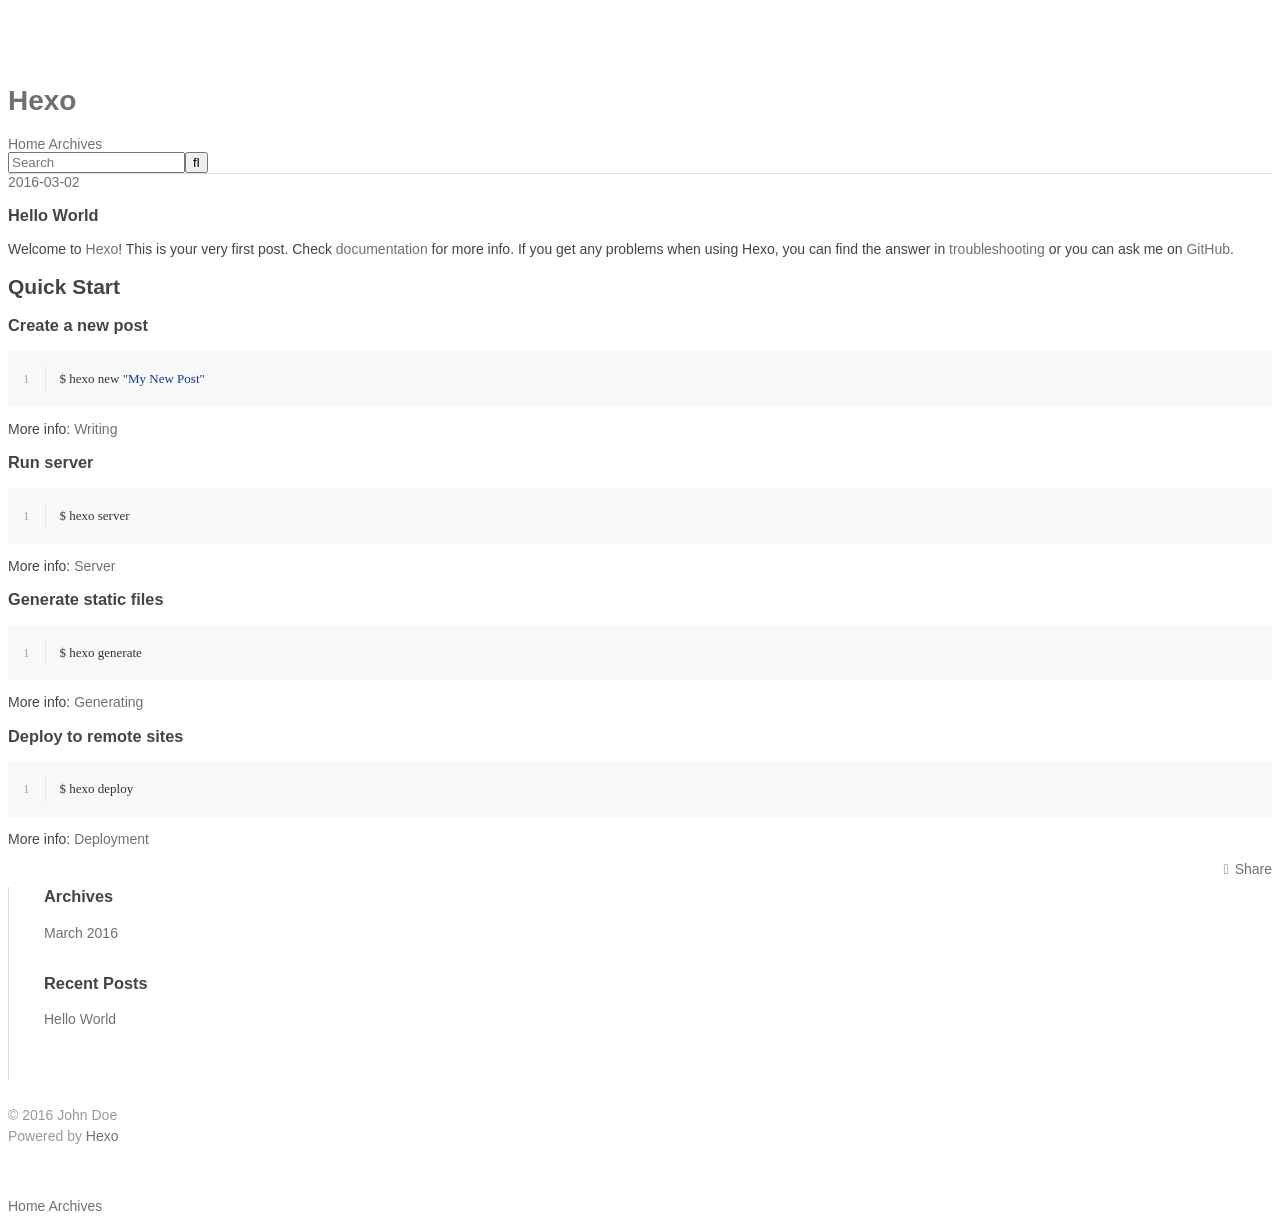
<file: 2016/03/02/hello-world/index.html>
<!DOCTYPE html>
<html>
<head>
  <meta charset="utf-8">
  
  <title>Hello World | Hexo</title>
  <meta name="viewport" content="width=device-width, initial-scale=1, maximum-scale=1">
  <meta name="description" content="Welcome to Hexo! This is your very first post. Check documentation for more info. If you get any problems when using Hexo, you can find the answer in troubleshooting or you can ask me on GitHub.
Quick">
<meta property="og:type" content="article">
<meta property="og:title" content="Hello World">
<meta property="og:url" content="http://yoursite.com/2016/03/02/hello-world/index.html">
<meta property="og:site_name" content="Hexo">
<meta property="og:description" content="Welcome to Hexo! This is your very first post. Check documentation for more info. If you get any problems when using Hexo, you can find the answer in troubleshooting or you can ask me on GitHub.
Quick">
<meta property="og:updated_time" content="2016-03-02T02:04:18.376Z">
<meta name="twitter:card" content="summary">
<meta name="twitter:title" content="Hello World">
<meta name="twitter:description" content="Welcome to Hexo! This is your very first post. Check documentation for more info. If you get any problems when using Hexo, you can find the answer in troubleshooting or you can ask me on GitHub.
Quick">
  
    <link rel="alternate" href="/atom.xml" title="Hexo" type="application/atom+xml">
  
  
    <link rel="icon" href="/favicon.png">
  
  
    <link href="//fonts.googleapis.com/css?family=Source+Code+Pro" rel="stylesheet" type="text/css">
  
  <link rel="stylesheet" href="/css/style.css">
  

</head>

<body>
  <div id="container">
    <div id="wrap">
      <header id="header">
  <div id="banner"></div>
  <div id="header-outer" class="outer">
    <div id="header-title" class="inner">
      <h1 id="logo-wrap">
        <a href="/" id="logo">Hexo</a>
      </h1>
      
    </div>
    <div id="header-inner" class="inner">
      <nav id="main-nav">
        <a id="main-nav-toggle" class="nav-icon"></a>
        
          <a class="main-nav-link" href="/">Home</a>
        
          <a class="main-nav-link" href="/archives">Archives</a>
        
      </nav>
      <nav id="sub-nav">
        
          <a id="nav-rss-link" class="nav-icon" href="/atom.xml" title="RSS Feed"></a>
        
        <a id="nav-search-btn" class="nav-icon" title="Search"></a>
      </nav>
      <div id="search-form-wrap">
        <form action="//google.com/search" method="get" accept-charset="UTF-8" class="search-form"><input type="search" name="q" results="0" class="search-form-input" placeholder="Search"><button type="submit" class="search-form-submit">&#xF002;</button><input type="hidden" name="sitesearch" value="http://yoursite.com"></form>
      </div>
    </div>
  </div>
</header>
      <div class="outer">
        <section id="main"><article id="post-hello-world" class="article article-type-post" itemscope itemprop="blogPost">
  <div class="article-meta">
    <a href="/2016/03/02/hello-world/" class="article-date">
  <time datetime="2016-03-02T02:04:18.376Z" itemprop="datePublished">2016-03-02</time>
</a>
    
  </div>
  <div class="article-inner">
    
    
      <header class="article-header">
        
  
    <h1 class="article-title" itemprop="name">
      Hello World
    </h1>
  

      </header>
    
    <div class="article-entry" itemprop="articleBody">
      
        <p>Welcome to <a href="https://hexo.io/" target="_blank" rel="external">Hexo</a>! This is your very first post. Check <a href="https://hexo.io/docs/" target="_blank" rel="external">documentation</a> for more info. If you get any problems when using Hexo, you can find the answer in <a href="https://hexo.io/docs/troubleshooting.html" target="_blank" rel="external">troubleshooting</a> or you can ask me on <a href="https://github.com/hexojs/hexo/issues" target="_blank" rel="external">GitHub</a>.</p>
<h2 id="Quick-Start"><a href="#Quick-Start" class="headerlink" title="Quick Start"></a>Quick Start</h2><h3 id="Create-a-new-post"><a href="#Create-a-new-post" class="headerlink" title="Create a new post"></a>Create a new post</h3><figure class="highlight bash"><table><tr><td class="gutter"><pre><span class="line">1</span><br></pre></td><td class="code"><pre><span class="line">$ hexo new <span class="string">"My New Post"</span></span><br></pre></td></tr></table></figure>
<p>More info: <a href="https://hexo.io/docs/writing.html" target="_blank" rel="external">Writing</a></p>
<h3 id="Run-server"><a href="#Run-server" class="headerlink" title="Run server"></a>Run server</h3><figure class="highlight bash"><table><tr><td class="gutter"><pre><span class="line">1</span><br></pre></td><td class="code"><pre><span class="line">$ hexo server</span><br></pre></td></tr></table></figure>
<p>More info: <a href="https://hexo.io/docs/server.html" target="_blank" rel="external">Server</a></p>
<h3 id="Generate-static-files"><a href="#Generate-static-files" class="headerlink" title="Generate static files"></a>Generate static files</h3><figure class="highlight bash"><table><tr><td class="gutter"><pre><span class="line">1</span><br></pre></td><td class="code"><pre><span class="line">$ hexo generate</span><br></pre></td></tr></table></figure>
<p>More info: <a href="https://hexo.io/docs/generating.html" target="_blank" rel="external">Generating</a></p>
<h3 id="Deploy-to-remote-sites"><a href="#Deploy-to-remote-sites" class="headerlink" title="Deploy to remote sites"></a>Deploy to remote sites</h3><figure class="highlight bash"><table><tr><td class="gutter"><pre><span class="line">1</span><br></pre></td><td class="code"><pre><span class="line">$ hexo deploy</span><br></pre></td></tr></table></figure>
<p>More info: <a href="https://hexo.io/docs/deployment.html" target="_blank" rel="external">Deployment</a></p>

      
    </div>
    <footer class="article-footer">
      <a data-url="http://yoursite.com/2016/03/02/hello-world/" data-id="cilaa0uju0000wwfojskgdgu2" class="article-share-link">Share</a>
      
      
    </footer>
  </div>
  
    
  
</article>

</section>
        
          <aside id="sidebar">
  
    

  
    

  
    
  
    
  <div class="widget-wrap">
    <h3 class="widget-title">Archives</h3>
    <div class="widget">
      <ul class="archive-list"><li class="archive-list-item"><a class="archive-list-link" href="/archives/2016/03/">March 2016</a></li></ul>
    </div>
  </div>


  
    
  <div class="widget-wrap">
    <h3 class="widget-title">Recent Posts</h3>
    <div class="widget">
      <ul>
        
          <li>
            <a href="/2016/03/02/hello-world/">Hello World</a>
          </li>
        
      </ul>
    </div>
  </div>

  
</aside>
        
      </div>
      <footer id="footer">
  
  <div class="outer">
    <div id="footer-info" class="inner">
      &copy; 2016 John Doe<br>
      Powered by <a href="http://hexo.io/" target="_blank">Hexo</a>
    </div>
  </div>
</footer>
    </div>
    <nav id="mobile-nav">
  
    <a href="/" class="mobile-nav-link">Home</a>
  
    <a href="/archives" class="mobile-nav-link">Archives</a>
  
</nav>
    

<script src="//ajax.googleapis.com/ajax/libs/jquery/2.0.3/jquery.min.js"></script>


  <link rel="stylesheet" href="/fancybox/jquery.fancybox.css">
  <script src="/fancybox/jquery.fancybox.pack.js"></script>


<script src="/js/script.js"></script>

  </div>
</body>
</html>
</file>
<file: css/style.css>
/**
 *
 * @package Maupassant
 * @author cho
 * @version 2.0
 * @link http://chopstack.com
 */
body {
  background-color: #FFF;
  color: #444;
  font-family: "TIBch", "Classic Grotesque W01", "Helvetica Neue", Arial, "Hiragino Sans GB", "STHeiti", "Microsoft YaHei", "WenQuanYi Micro Hei", SimSun, sans-serif;
  -webkit-font-smoothing: antialiased;
  -moz-osx-font-smoothing: grayscale;
  font-size: 14px; }

.body_container {
  padding: 0 60px;
  max-width: 1150px;
  margin: 0 auto; }

.content_container {
  padding-right: 50px;
  padding-top: 20px; }

#fb_comments_container {
  margin-top: 35px;
  padding-top: 20px;
  border-top: 1px solid rgba(150, 150, 150, 0.2); }

a, button.submit {
  color: #6E7173;
  text-decoration: none;
  -webkit-transition: all .1s ease-in;
  -moz-transition: all .1s ease-in;
  -o-transition: all .1s ease-in;
  transition: all .1s ease-in; }

a:hover, a:active {
  color: #444; }

a:focus {
  outline: auto; }

.clear {
  clear: both; }

#header {
  padding: 58px 0 0;
  text-align: left;
  border-bottom: 1px solid #ddd;
  position: relative; }
  #header .site-name {
    margin-bottom: 40px; }
    #header .site-name h1 {
      padding: 0;
      margin: 0;
      height: 0;
      overflow: hidden; }
    #header .site-name #logo {
      font: bold 38px/1.12 "Times New Roman", Georgia, Times, sans-serif;
      color: #555; }
      #header .site-name #logo span, #header .site-name #logo:hover {
        color: #777; }
    #header .site-name .description {
      margin: .2em 0 0;
      color: #999; }
  #header #nav-menu {
    margin: 10px 0 -1px;
    padding: 0;
    position: absolute;
    right: 0;
    bottom: 0; }
    #header #nav-menu a {
      display: inline-block;
      padding: 3px 20px 3px;
      line-height: 30px;
      color: #444;
      font-size: 13px;
      border: 1px solid transparent; }
      #header #nav-menu a:hover {
        border-bottom-color: #444; }
      #header #nav-menu a.current {
        border: 1px solid #ddd;
        border-bottom-color: #fff; }

#sidebar {
  border-left: 1px solid #ddd;
  padding-left: 35px;
  margin-top: 40px;
  padding-bottom: 20px;
  word-wrap: break-word; }
  #sidebar .widget {
    margin-bottom: 30px; }
    #sidebar .widget .widget-title {
      color: #6E7173;
      line-height: 2.7;
      margin-top: 0;
      font-size: 16px;
      border-bottom: 1px solid #ddd;
      display: block;
      font-weight: normal; }
    #sidebar .widget .comments-title {
      color: #6E7173;
      line-height: 2.7;
      margin-top: 0;
      font-size: 16px;
      border-bottom: 0px solid #ddd;
      display: block;
      font-weight: normal; }
    #sidebar .widget .tagcloud {
      margin-top: 10px; }
      #sidebar .widget .tagcloud a {
        line-height: 1.5;
        padding: 5px; }
    #sidebar .widget ul {
      list-style: none;
      padding: 0; }
      #sidebar .widget ul li {
        margin: 5px 0;
        line-height: 1.5; }
  #sidebar .search-form {
    position: relative;
    overflow: hidden; }
    #sidebar .search-form input {
      background: #fff 8px 8px no-repeat url([data-uri]%2BR8AAAACXBIWXMAAAsTAAALEwEAmpwYAAAAIGNIUk0AAG11AABzoAAA%2FN0AAINkAABw6AAA7GgAADA%2BAAAQkOTsmeoAAAESSURBVHjajNCxS9VRGMbxz71E4OwgoXPQxVEpXCI47%2BZqGP0LCoJO7UVD3QZzb3SwcHB7F3Uw3Zpd%2FAPCcJKG7Dj4u%2FK7Pwp94HDg5Xyf5z1Pr9YKImKANTzFXxzjU2ae6qhXaxURr%2FAFl9hHDy%2FwEK8z89sYVEp5gh84wMvMvGiSJ%2FEV85jNzLMR1McqfmN5BEBmnmMJFSvtpH7jdJiZv7q7Z%2BZPfMdcF6rN%2FT%2F1m2LGBkd4HhFT3dcRMY2FpskxaLNpayciHrWAGeziD7b%2BVfkithuTk8bkGa4wgWFmbrSTZOYeBvjc%2BucQj%2FEe6xHx4Taq1nrnKaW8K6XUUsrHWuvNevdRRLzFGwzvDbXAB9cDAHvhedDruuxSAAAAAElFTkSuQmCC);
      display: inline-block;
      height: 16px;
      padding: 7px 11px 7px 28px;
      border: 1px solid #bbb;
      border: 1px solid rgba(0, 0, 0, 0.25);
      font-weight: 400;
      color: #444;
      font-size: 14px;
      line-height: 16px;
      box-sizing: content-box;
      background-clip: padding-box;
      -webkit-border-radius: 5px;
      -moz-border-radius: 5px;
      -ms-border-radius: 5px;
      -o-border-radius: 5px;
      border-radius: 5px;
      -webkit-box-shadow: none;
      -moz-box-shadow: none;
      box-shadow: none; }

/* title for search result or tagged posts*/
.label-title {
  margin-top: 1.1em;
  font-size: 20px;
  font-weight: normal;
  color: #888; }

.post {
  padding: 25px 0 15px; }
  .post .post-title {
    margin: 0;
    color: #555;
    text-align: left;
    font: bold 25px/1.1 "ff-tisa-web-pro", Cambria, "Times New Roman", Georgia, Times, sans-serif; }
    .post .post-title a {
      color: #555; }
  .post .post-meta {
    padding: 0;
    margin: 15px 0 0;
    color: #6E7173;
    float: left;
    display: inline;
    text-indent: .15em; }
    .post .post-meta:before {
      font-family: "FontAwesome";
      content: "\f073";
      padding-right: 0.3em; }
    .post .post-meta .category:before {
      font-family: "FontAwesome";
      content: "\f07c";
      padding-right: 0.3em; }
    .post .post-meta #busuanzi_value_page_pv:before {
      font-family: "FontAwesome";
      content: "\f024";
      padding-right: 0.3em; }
  .post .ds-thread-count {
    padding: 0;
    margin: 15px 0 0;
    color: #6E7173;
    float: right;
    display: inline;
    text-indent: .15em; }
    .post .ds-thread-count:before {
      font-family: "FontAwesome";
      content: "\f0e5";
      padding-right: 0.3em; }
    .post .ds-thread-count:hover {
      color: #444; }
  .post .disqus-comment-count {
    padding: 0;
    margin: 15px 0 0;
    color: #6E7173;
    float: right;
    display: inline;
    text-indent: .15em; }
    .post .disqus-comment-count:before {
      font-family: "FontAwesome";
      content: "\f0e5";
      padding-right: 0.3em; }
    .post .disqus-comment-count:hover {
      color: #444; }
  .post .post-content {
    clear: left;
    font-size: 15px;
    line-height: 1.77;
    color: #444;
    padding-top: 15px;
    text-align: justify;
    text-justify: distribute;
    word-break: normal; }
    .post .post-content h2 {
      margin: 1.4em 0 1.1em;
      border-bottom: 1px solid #eee;
      overflow: hidden; }
    .post .post-content h3 {
      margin: 1.4em 0 1.1em; }
    .post .post-content pre code {
      padding: 0 2em; }
    .post .post-content p {
      margin: 0 0 1.234em; }
      .post .post-content p code {
        padding: 2px 4px;
        background-color: #fdf6e3;
        border: none;
        color: #657b83;
        font-size: 12px;
        white-space: pre-wrap; }
      .post .post-content p a {
        color: #01579f;
        padding-bottom: 2px;
        word-break: break-all; }
        .post .post-content p a:hover {
          text-decoration: underline; }
      .post .post-content p .caption {
        color: #444;
        display: block;
        font-size: 0.9em;
        margin-top: 0.1em;
        position: relative;
        text-align: center; }
    .post .post-content hr {
      margin: 2.4em auto;
      border: none;
      border-top: 1px solid #eee;
      position: relative; }
    .post .post-content img {
      max-width: 100%;
      padding: 0.5em 0;
      margin: auto;
      display: block; }
    .post .post-content ul, .post .post-content ol {
      border-radius: 3px;
      margin: 1em 0; }
      .post .post-content ul ul, .post .post-content ol ul {
        margin: 0; }
      .post .post-content ul code, .post .post-content ol code {
        padding: 2px 4px;
        background-color: #fdf6e3;
        border: none;
        color: #657b83;
        font-size: 12px;
        white-space: pre-wrap; }
      .post .post-content ul a, .post .post-content ol a {
        color: #01579f;
        padding-bottom: 2px;
        word-break: break-all; }
        .post .post-content ul a:hover, .post .post-content ol a:hover {
          text-decoration: underline; }
  .post .tags {
    padding-bottom: 1em; }
    .post .tags a {
      margin-right: .5em; }
      .post .tags a:before {
        font-family: "FontAwesome";
        content: "\f0c6";
        padding-right: 0.3em; }

.page-navigator {
  border-top: 1px solid #ddd;
  list-style: none;
  margin-top: 25px;
  padding: 25px 0 0;
  font-size: 14px;
  text-align: center; }
  .page-navigator .page-number {
    display: inline-block;
    margin: 0 5px 5px 0; }
  .page-navigator a, .page-navigator span {
    display: inline-block;
    height: 25px;
    line-height: 25px;
    padding: 5px 9px;
    border: 1px solid #DDD;
    text-align: center; }
    .page-navigator a:hover, .page-navigator span:hover {
      background: #F8F8F8;
      border-bottom-color: #D26911; }
    .page-navigator a.prev, .page-navigator span.prev {
      float: left; }
      .page-navigator a.prev:before, .page-navigator span.prev:before {
        font-family: "FontAwesome";
        content: "\f100";
        padding-right: 0.3em; }
    .page-navigator a.next, .page-navigator span.next {
      float: right; }
      .page-navigator a.next:after, .page-navigator span.next:after {
        font-family: "FontAwesome";
        content: "\f101";
        padding-left: 0.3em; }
  .page-navigator .current {
    background: #F8F8F8;
    border-bottom-color: #D26911; }
  .page-navigator .space {
    border: none;
    padding: 5px 5px; }

#footer {
  padding: .8em 0 3.6em;
  margin-top: 1em;
  line-height: 1.5;
  color: #999; }
  #footer span {
    font-size: .9em; }

/* for archive page starts*/
.post-archive {
  font-size: 15px;
  line-height: 2;
  padding-bottom: .8em; }
  .post-archive h2 {
    margin: 0;
    font: bold 25px / 1.1 "ff-tisa-web-pro", Cambria, "Times New Roman", Georgia, Times, sans-serif; }
  .post-archive .date {
    padding-right: .7em; }

/* for archive page ends*/
/*<middle*/
@media print, screen and (max-width: 48em) {
  .body_container {
    padding: 0 30px; }
  .content_container {
    padding-right: 15px; }
  #sidebar {
    display: none; }
  #header .site-name {
    margin-bottom: 60px;
    text-align: center; }
  #header #nav-menu a {
    padding: 0 15px;
    line-height: 27px;
    height: 27px;
    font-size: 13px; } }

/*<small*/
@media print, screen and (max-width: 35.5em) {
  .body_container {
    padding: 0 20px; }
  .content_container {
    padding-right: 0; } }

blockquote, .stressed {
  -moz-box-sizing: border-box;
  box-sizing: border-box;
  margin: 2.5em 0;
  padding: 0 0 0 50px;
  color: #555;
  border-left: none; }

blockquote:before, .stressed-quote:before {
  content: "\201C";
  display: block;
  font-family: times;
  font-style: normal;
  font-size: 48px;
  color: #444;
  font-weight: bold;
  line-height: 30px;
  margin-left: -50px;
  position: absolute; }

strong, b, em {
  font-weight: bold; }

pre {
  margin: 2em 0; }

.hidden1 {
  display: none; }

/* back-to-top rocket*/
@media print, screen and (min-width: 48em) {
  #rocket {
    position: fixed;
    right: 50px;
    bottom: 50px;
    display: block;
    visibility: hidden;
    width: 26px;
    height: 48px;
    background: url("[data-uri]") no-repeat 50% 0;
    opacity: 0;
    -webkit-transition: visibility 0.6s cubic-bezier(0.6, 0.04, 0.98, 0.335), opacity 0.6s cubic-bezier(0.6, 0.04, 0.98, 0.335), -webkit-transform 0.6s cubic-bezier(0.6, 0.04, 0.98, 0.335);
    -moz-transition: visibility 0.6s cubic-bezier(0.6, 0.04, 0.98, 0.335), opacity 0.6s cubic-bezier(0.6, 0.04, 0.98, 0.335), -moz-transform 0.6s cubic-bezier(0.6, 0.04, 0.98, 0.335);
    transition: visibility 0.6s cubic-bezier(0.6, 0.04, 0.98, 0.335), opacity 0.6s cubic-bezier(0.6, 0.04, 0.98, 0.335), transform 0.6s cubic-bezier(0.6, 0.04, 0.98, 0.335); }
    #rocket i {
      display: block;
      margin-top: 48px;
      height: 14px;
      background: url("[data-uri]") no-repeat 50% -48px;
      opacity: .5;
      -webkit-transition: -webkit-transform .2s;
      -moz-transition: -moz-transform .2s;
      transition: transform .2s;
      -webkit-transform-origin: 50% 0;
      -moz-transform-origin: 50% 0;
      transform-origin: 50% 0; }
  #rocket:hover {
    background-position: 50% -62px; }
    #rocket:hover i {
      background-position: 50% 100%;
      -webkit-animation: flaming .7s infinite;
      -moz-animation: flaming .7s infinite;
      animation: flaming .7s infinite; }
  #rocket.show {
    visibility: visible;
    opacity: 1; }
  #rocket.launch {
    background-position: 50% -62px;
    opacity: 0;
    -webkit-transform: translateY(-500px);
    -moz-transform: translateY(-500px);
    -ms-transform: translateY(-500px);
    transform: translateY(-500px);
    pointer-events: none; }
    #rocket.launch i {
      background-position: 50% 100%;
      -webkit-transform: scale(1.4, 3.2);
      -moz-transform: scale(1.4, 3.2);
      transform: scale(1.4, 3.2); } }

/* timeline*/
div {
  box-sizing: border-box; }

.timeline {
  width: 400px; }

.timeline .timeline-item {
  width: 100%; }

.timeline .timeline-item .info, .timeline .timeline-item .year {
  color: #eee;
  display: block;
  float: left; }

.timeline .timeline-item .year {
  font-size: 20px;
  width: 22%; }

.timeline .timeline-item .info {
  width: 100%;
  width: 78%;
  margin-left: -2px;
  padding: 0 0 40px 35px;
  border-left: 4px solid #aaa;
  font-size: 14px;
  line-height: 20px; }

.timeline .timeline-item .marker {
  background-color: #fff;
  border: 4px solid #aaa;
  height: 20px;
  width: 20px;
  border-radius: 100px;
  display: block;
  float: right;
  margin-right: -14px;
  z-index: 2000;
  position: relative; }

.timeline .timeline-item.active .info {
  color: #444; }

.timeline .timeline-item.active .year {
  color: #555; }

.timeline .timeline-item .marker .dot {
  background-color: white;
  display: block;
  border: 4px solid white;
  height: 12px;
  width: 12px;
  border-radius: 100px;
  float: right;
  z-index: 2000;
  position: relative; }

.timeline .timeline-item.active .marker .dot {
  background-color: #555;
  box-shadow: inset 1px 1px 2px rgba(0, 0, 0, 0.2); }

/* read more*/
.readmore a {
  font-size: 14px;
  color: #444;
  margin: -10px 0;
  padding: 5px 10px;
  border: 1px solid #ddd;
  border-radius: 5px;
  float: right; }
  .readmore a:after {
    font-family: "FontAwesome";
    content: "\f101";
    padding-left: 0.3em; }
  .readmore a:hover {
    background: #F8F8F8;
    border-bottom-color: #D26911; }

/* duoshuo style*/
#ds-thread #ds-reset {
  color: #555; }

#ds-thread #ds-reset .ds-replybox {
  margin-bottom: 30px; }

#ds-thread #ds-reset .ds-replybox .ds-avatar, #ds-reset .ds-avatar img {
  box-shadow: none; }

#ds-thread #ds-reset .ds-textarea-wrapper {
  border-color: #c7d4e1;
  background: none;
  border-top-right-radius: 3px;
  border-top-left-radius: 3px; }

#ds-thread #ds-reset .ds-textarea-wrapper textarea {
  height: 60px; }

#ds-reset .ds-rounded-top {
  border-radius: 0; }

#ds-thread #ds-reset .ds-post-toolbar {
  box-sizing: border-box;
  border: 1px solid #c7d4e1;
  background: #fafafa; }

#ds-thread #ds-reset .ds-post-options {
  height: 40px;
  border: none;
  background: none; }

#ds-thread #ds-reset .ds-toolbar-buttons {
  top: 11px; }

#ds-thread #ds-reset .ds-sync {
  top: 5px; }

#ds-thread #ds-reset .ds-post-button {
  top: 4px;
  right: 5px;
  width: 90px;
  height: 30px;
  border: 1px solid #c5ced7;
  border-radius: 3px;
  background-image: linear-gradient(#fbfbfc, #f5f7f9);
  color: #60676d; }

#ds-thread #ds-reset .ds-post-button:hover {
  background-position: 0 -30px;
  color: #60676d; }

#ds-thread #ds-reset .ds-comments-info {
  padding: 10px 0; }

#ds-thread #ds-reset .ds-sort {
  display: none; }

#ds-thread #ds-reset li.ds-tab a.ds-current {
  border: none;
  background: #fafafa;
  color: #60676d; }
  #ds-thread #ds-reset li.ds-tab a.ds-current:hover {
    background-color: #e9f0f7;
    color: #60676d; }

#ds-thread #ds-reset li.ds-tab a {
  border-radius: 2px;
  padding: 5px; }

#ds-thread #ds-reset .ds-login-buttons p {
  color: #999;
  line-height: 36px; }

#ds-thread #ds-reset .ds-login-buttons .ds-service-list li {
  height: 28px; }

#ds-thread #ds-reset .ds-service-list a {
  background: none;
  padding: 5px;
  border: 1px solid;
  border-radius: 3px;
  text-align: center; }
  #ds-thread #ds-reset .ds-service-list a:hover {
    color: #fff;
    background: #666; }

#ds-thread #ds-reset .ds-service-list .ds-weibo {
  color: #fc9b00;
  border-color: #fc9b00; }
  #ds-thread #ds-reset .ds-service-list .ds-weibo:hover {
    background: #fc9b00; }

#ds-thread #ds-reset .ds-service-list .ds-qq {
  color: #60a3ec;
  border-color: #60a3ec; }
  #ds-thread #ds-reset .ds-service-list .ds-qq:hover {
    background: #60a3ec; }

#ds-thread #ds-reset .ds-service-list .ds-renren {
  color: #2e7ac4;
  border-color: #2e7ac4; }
  #ds-thread #ds-reset .ds-service-list .ds-renren:hover {
    background: #2e7ac4; }

#ds-thread #ds-reset .ds-service-list .ds-douban {
  color: #37994c;
  border-color: #37994c; }
  #ds-thread #ds-reset .ds-service-list .ds-douban:hover {
    background: #37994c; }

#ds-thread #ds-reset .ds-service-list .ds-more-services {
  border: none; }
  #ds-thread #ds-reset .ds-service-list .ds-more-services:hover {
    background: none; }

/* syntax highlight*/
figure.highlight {
  background: #f7f8f8;
  margin: 10px 0;
  line-height: 1.2em;
  color: #333;
  padding-top: 15px;
  overflow: hidden; }
  figure.highlight table {
    display: block;
    width: 100%; }
  figure.highlight pre,
  figure.highlight .gutter,
  figure.highlight .code,
  figure.highlight .tag {
    background-color: inherit;
    font-family: Menlo;
    border: none;
    padding: 0;
    margin: 0;
    cursor: text; }
  figure.highlight.plain .gutter {
    display: none; }
  figure.highlight figcaption {
    font-size: 13px;
    padding: 0 15px 20px;
    margin: 0;
    background: #f7f8f8;
    color: #999999; }
    figure.highlight figcaption a {
      float: right;
      color: #349ef3; }
  figure.highlight .gutter {
    background: #f7f8f8;
    border-right: 1px solid #e6e6e6;
    padding: 0.3em 15px; }
    figure.highlight .gutter .line {
      color: #aaaaaa; }
  figure.highlight .code {
    padding: 0.3em 15px 0.3em 1em;
    width: 100%; }
    figure.highlight .code pre {
      max-width: 700px;
      overflow-x: auto; }
  figure.highlight .line {
    height: 1.2em;
    font-size: 13px; }

.gist .line,
.gist .line-number {
  font-family: Menlo;
  font-size: 1em;
  margin: 0 0 5px 0; }

.highlight .comment {
  color: #969896; }

.highlight .string {
  color: #183691; }

.highlight .keyword {
  color: #a71d5d; }

.highlight.apacheconf .code .common,
.highlight.apacheconf .code .nomarkup,
.highlight.apacheconf .code .attribute,
.highlight.apacheconf .code .variable,
.highlight.apacheconf .code .cbracket,
.highlight.apacheconf .code .keyword {
  color: #0086b3; }

.highlight.apacheconf .code .sqbracket {
  color: #df5000; }

.highlight.apacheconf .code .section,
.highlight.apacheconf .code .tag {
  color: #63a35c; }

.highlight.bash .code .shebang {
  color: #969896; }

.highlight.bash .code .literal,
.highlight.bash .code .built_in {
  color: #0086b3; }

.highlight.bash .code .variable {
  color: #333; }

.highlight.bash .code .title {
  color: #795da3; }

.highlight.coffeescript .code .title {
  color: #795da3; }

.highlight.coffeescript .code .literal,
.highlight.coffeescript .code .built_in,
.highlight.coffeescript .code .number {
  color: #0086b3; }

.highlight.coffeescript .code .reserved,
.highlight.coffeescript .code .attribute {
  color: #1d3e81; }

.highlight.coffeescript .code .subst,
.highlight.coffeescript .code .regexp,
.highlight.coffeescript .code .attribute {
  color: #df5000; }

.highlight.cpp .code .preprocessor,
.highlight.c .code .preprocessor {
  color: #df5000; }

.highlight.cpp .code .meta-keyword,
.highlight.c .code .meta-keyword {
  color: #a71d5d; }

.highlight.cpp .code .title,
.highlight.c .code .title {
  color: #795da3; }

.highlight.cpp .code .number,
.highlight.cpp .code .built_in,
.highlight.c .code .number,
.highlight.c .code .built_in {
  color: #0086b3; }

.highlight.cs .code .preprocessor,
.highlight.cs .code .preprocessor .keyword {
  color: #333; }

.highlight.cs .code .title {
  color: #795da3; }

.highlight.cs .code .number,
.highlight.cs .code .built_in {
  color: #0086b3; }

.highlight.cs .code .xmlDocTag,
.highlight.cs .code .doctag {
  color: #63a35c; }

.highlight.css .code .at_rule,
.highlight.css .code .important,
.highlight.css .code .meta {
  color: #a71d5d; }

.highlight.css .code .attribute,
.highlight.css .code .hexcolor,
.highlight.css .code .number,
.highlight.css .code .function {
  color: #0086b3; }

.highlight.css .code .attr_selector,
.highlight.css .code .value {
  color: #333; }

.highlight.css .code .id,
.highlight.css .code .class,
.highlight.css .code .pseudo,
.highlight.css .code .selector-pseudo {
  color: #795da3; }

.highlight.css .code .tag,
.highlight.css .code .selector-tag {
  color: #63a35c; }

.highlight.diff .code .chunk,
.highlight.diff .code .meta {
  color: #795da3;
  font-weight: bold; }

.highlight.diff .code .addition {
  color: #55a532;
  background-color: #eaffea; }

.highlight.diff .code .deletion {
  color: #bd2c00;
  background-color: #ffecec; }

.highlight.http .code .attribute,
.highlight.http .code .attr {
  color: #183691; }

.highlight.http .code .literal {
  color: #0086b3; }

.highlight.http .code .request {
  color: #a71d5d; }

.highlight.ini .code .title,
.highlight.ini .code .section {
  color: #795da3; }

.highlight.ini .code .setting,
.highlight.ini .code .attr {
  color: #a71d5d; }

.highlight.ini .code .value,
.highlight.ini .code .keyword {
  color: #333; }

.highlight.java .code .title {
  color: #795da3; }

.highlight.java .code .javadoc {
  color: #969896; }

.highlight.java .code .meta,
.highlight.java .code .annotation,
.highlight.java .code .javadoctag {
  color: #a71d5d; }

.highlight.java .code .number {
  color: #0086b3; }

.highlight.java .code .params {
  color: #1d3e81; }

.highlight.js .code .built_in,
.highlight.js .code .title {
  color: #795da3; }

.highlight.js .code .javadoc {
  color: #969896; }

.highlight.js .code .tag,
.highlight.js .code .javadoctag {
  color: #a71d5d; }

.highlight.js .code .tag .title {
  color: #333; }

.highlight.js .code .regexp {
  color: #df5000; }

.highlight.js .code .literal,
.highlight.js .code .number {
  color: #0086b3; }

.highlight.json .code .attribute {
  color: #183691; }

.highlight.json .code .number,
.highlight.json .code .literal {
  color: #0086b3; }

.highlight.mak .code .constant {
  color: #333; }

.highlight.mak .code .title {
  color: #795da3; }

.highlight.mak .code .keyword,
.highlight.mak .code .meta-keyword {
  color: #0086b3; }

.highlight.md .code .value,
.highlight.md .code .link_label,
.highlight.md .code .strong,
.highlight.md .code .emphasis,
.highlight.md .code .blockquote,
.highlight.md .code .quote,
.highlight.md .code .section {
  color: #183691; }

.highlight.md .code .link_reference,
.highlight.md .code .symbol,
.highlight.md .code .code {
  color: #0086b3; }

.highlight.md .code .link_url,
.highlight.md .code .link {
  text-decoration: underline; }

.highlight.nginx .code .title,
.highlight.nginx .code .attribute {
  color: #a71d5d; }

.highlight.nginx .code .built_in,
.highlight.nginx .code .literal {
  color: #0086b3; }

.highlight.nginx .code .regexp {
  color: #183691; }

.highlight.nginx .code .variable {
  color: #333; }

.highlight.objectivec .code .preprocessor,
.highlight.objectivec .code .meta {
  color: #a71d5d; }
  .highlight.objectivec .code .preprocessor .title,
  .highlight.objectivec .code .meta .title {
    color: #df5000; }

.highlight.objectivec .code .meta-string {
  color: #183691; }

.highlight.objectivec .code .title {
  color: #795da3; }

.highlight.objectivec .code .literal,
.highlight.objectivec .code .number,
.highlight.objectivec .code .built_in {
  color: #0086b3; }

.highlight.perl .code .sub {
  color: #795da3; }

.highlight.perl .code .title {
  color: #795da3; }

.highlight.perl .code .regexp {
  color: #df5000; }

.highlight.php .code .phpdoc,
.highlight.php .code .doctag {
  color: #a71d5d; }

.highlight.php .code .regexp {
  color: #df5000; }

.highlight.php .code .literal,
.highlight.php .code .number {
  color: #0086b3; }

.highlight.php .code .title {
  color: #795da3; }

.highlight.python .code .decorator,
.highlight.python .code .title,
.highlight.python .code .meta {
  color: #795da3; }

.highlight.python .code .number {
  color: #0086b3; }

.highlight.ruby .code .parent,
.highlight.ruby .code .title {
  color: #795da3; }

.highlight.ruby .code .prompt,
.highlight.ruby .code .constant,
.highlight.ruby .code .number,
.highlight.ruby .code .subst .keyword,
.highlight.ruby .code .symbol {
  color: #0086b3; }

.highlight.sql .built_in {
  color: #a71d5d; }

.highlight.sql .number {
  color: #0086b3; }

.highlight.xml .tag {
  color: #333; }

.highlight.xml .value {
  color: #183691; }

.highlight.xml .attribute,
.highlight.xml .attr {
  color: #795da3; }

.highlight.xml .title,
.highlight.xml .name {
  color: #63a35c; }

.highlight.puppet .title {
  color: #795da3; }

.highlight.puppet .function {
  color: #0086b3; }

.highlight.puppet .name {
  color: #a71d5d; }

.highlight.puppet .attr {
  color: #0086b3; }

.highlight.less .tag,
.highlight.less .at_rule {
  color: #a71d5d; }

.highlight.less .number,
.highlight.less .hexcolor,
.highlight.less .function,
.highlight.less .attribute {
  color: #0086b3; }

.highlight.less .built_in {
  color: #df5000; }

.highlight.less .id,
.highlight.less .pseudo,
.highlight.less .class,
.highlight.less .selector-id,
.highlight.less .selector-class,
.highlight.less .selector-tag {
  color: #795da3; }

.highlight.scss .tag,
.highlight.scss .at_rule,
.highlight.scss .important {
  color: #a71d5d; }

.highlight.scss .number,
.highlight.scss .hexcolor,
.highlight.scss .function,
.highlight.scss .attribute {
  color: #0086b3; }

.highlight.scss .variable {
  color: #333; }

.highlight.scss .built_in {
  color: #df5000; }

.highlight.scss .id,
.highlight.scss .pseudo,
.highlight.scss .class,
.highlight.scss .preprocessor,
.highlight.scss .selector-class,
.highlight.scss .selector-id {
  color: #795da3; }

.highlight.scss .tag,
.highlight.scss .selector-tag {
  color: #63a35c; }

.highlight.stylus .at_rule {
  color: #a71d5d; }

.highlight.stylus .tag,
.highlight.stylus .selector-tag {
  color: #63a35c; }

.highlight.stylus .number,
.highlight.stylus .hexcolor,
.highlight.stylus .attribute,
.highlight.stylus .params {
  color: #0086b3; }

.highlight.stylus .class,
.highlight.stylus .id,
.highlight.stylus .pseudo,
.highlight.stylus .title,
.highlight.stylus .selector-id,
.highlight.stylus .selector-pseudo,
.highlight.stylus .selector-class {
  color: #795da3; }

.highlight.go .typename {
  color: #a71d5d; }

.highlight.go .built_in,
.highlight.go .constant {
  color: #0086b3; }

.highlight.swift .preprocessor {
  color: #a71d5d; }

.highlight.swift .title {
  color: #795da3; }

.highlight.swift .built_in,
.highlight.swift .number,
.highlight.swift .type {
  color: #0086b3; }

/* post navigator*/
.post-nav {
  overflow: hidden;
  margin-top: 15px;
  margin-bottom: 20px;
  padding: 10px;
  white-space: nowrap;
  border-top: 1px solid #eee; }
  .post-nav a {
    display: inline-block;
    line-height: 25px;
    font-family: "TIBch", "Classic Grotesque W01", "Helvetica Neue", Arial, "Hiragino Sans GB", "STHeiti", "Microsoft YaHei", "WenQuanYi Micro Hei", SimSun, sans-serif;
    font-size: 15px;
    color: #555;
    border-bottom: none;
    float: left; }
    .post-nav a.pre {
      float: left; }
      .post-nav a.pre:before {
        font-family: "FontAwesome";
        content: "\f0d9";
        padding-right: 0.3em; }
    .post-nav a.next {
      float: right; }
      .post-nav a.next:after {
        font-family: "FontAwesome";
        content: "\f0da";
        padding-left: 0.3em; }
    .post-nav a:hover {
      border-bottom: none;
      color: #222; }

/* toc*/
.toc-article {
  border: 1px solid #bbb;
  border-radius: 7px;
  margin: 1.1em 0 0 2em;
  padding: 0.7em 0.7em 0 0.7em;
  max-width: 40%; }

.toc-title {
  font-size: 120%; }

#toc {
  line-height: 1em;
  float: right; }
  #toc .toc {
    padding: 0;
    margin: 0.5em;
    line-height: 1.8em; }
    #toc .toc li {
      list-style-type: none; }
  #toc .toc-child {
    margin-left: 1em;
    padding-left: 0; }

/* table*/
table {
  margin: auto auto 15px;
  width: 100%;
  background: transparent;
  border-collapse: collapse;
  border-spacing: 0;
  text-align: left; }
  table th {
    font-weight: bold;
    padding: 5px 10px;
    border-bottom: 2px solid #909ba2; }
  table td {
    padding: 5px 10px; }
  table tr:nth-child(2n) {
    background: #f7f8f8; }

/* article-share*/
.article-share-link {
  cursor: pointer;
  float: right;
  margin-left: 20px; }
  .article-share-link:before {
    font-family: "FontAwesome";
    content: "\f064";
    padding-right: 6px; }

.article-share-box {
  position: absolute;
  display: none;
  background: #fff;
  box-shadow: 1px 2px 10px rgba(0, 0, 0, 0.2);
  border-radius: 3px;
  margin-left: -145px;
  overflow: hidden;
  z-index: 1; }
  .article-share-box.on {
    display: block; }

.article-share-input {
  width: 100%;
  background: none;
  box-sizing: border-box;
  font: 14px "Helvetica Neue", Helvetica, Arial, sans-serif;
  padding: 0 15px;
  color: #555;
  outline: none;
  border: 1px solid #ddd;
  border-radius: 3px 3px 0 0;
  height: 36px;
  line-height: 36px; }

.article-share-links {
  clearfix: none;
  background: #eee; }

.article-share-element, .article-share-twitter, .article-share-facebook, .article-share-weibo, .article-share-wechat {
  width: 50px;
  height: 36px;
  display: block;
  float: left;
  position: relative;
  color: #999;
  text-shadow: 0 1px #fff; }
  .article-share-element:before, .article-share-twitter:before, .article-share-facebook:before, .article-share-weibo:before, .article-share-wechat:before {
    font-size: 20px;
    font-family: "FontAwesome";
    width: 20px;
    height: 20px;
    position: absolute;
    top: 50%;
    left: 50%;
    margin-top: -10px;
    margin-left: -10px;
    text-align: center; }
  .article-share-element:hover, .article-share-twitter:hover, .article-share-facebook:hover, .article-share-weibo:hover, .article-share-wechat:hover {
    color: #fff; }

.article-share-twitter:before {
  content: "\f099"; }

.article-share-twitter:hover {
  background: #00aced; }

.article-share-facebook:before {
  content: "\f09a"; }

.article-share-facebook:hover {
  background: #3b5998; }

.article-share-weibo:before {
  content: "\f18a"; }

.article-share-weibo:hover {
  background: #d44137; }

.article-share-wechat:before {
  content: "\f1d7"; }

.article-share-wechat:hover {
  background: #38ad5a; }

/* search result*/
ul.search-result-list {
  padding-left: 10px; }

a.search-result-title {
  font-weight: bold;
  font-size: 15px;
  color: #555; }

p.search-result {
  color: #444;
  text-align: justify; }

em.search-keyword {
  font-weight: bold;
  font-style: normal;
  color: #01579f; }
</file>
